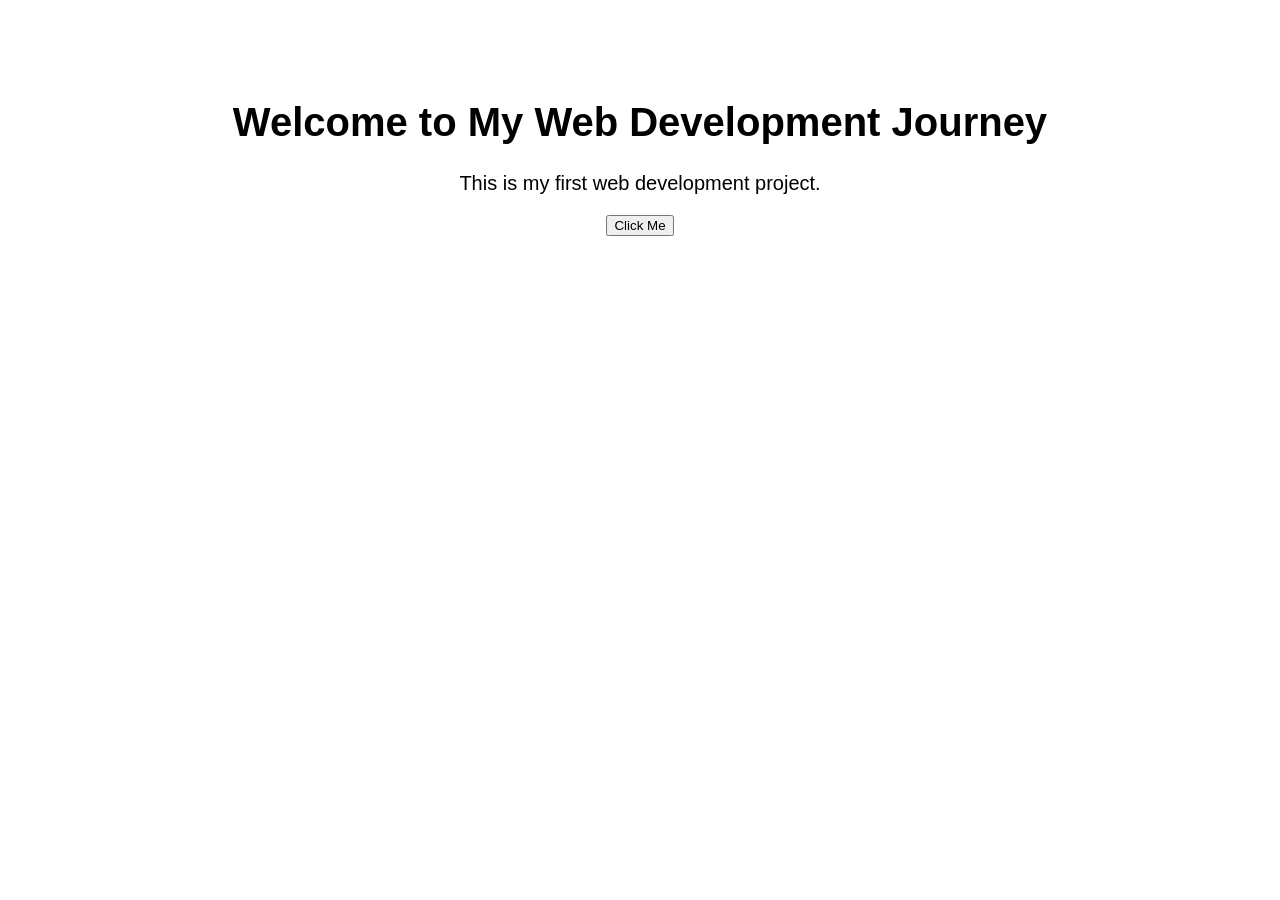
<file: index.html>
<!DOCTYPE html>
<html>
<head>
    <title>My First Web Project</title>
    <link rel="stylesheet" href="style.css">
</head>

<body>

    <h1>Welcome to My Web Development Journey</h1>

    <p>This is my first web development project.</p>

    <button onclick="showMessage()">Click Me</button>

    <script src="script.js"></script>

</body>
</html>
</file>
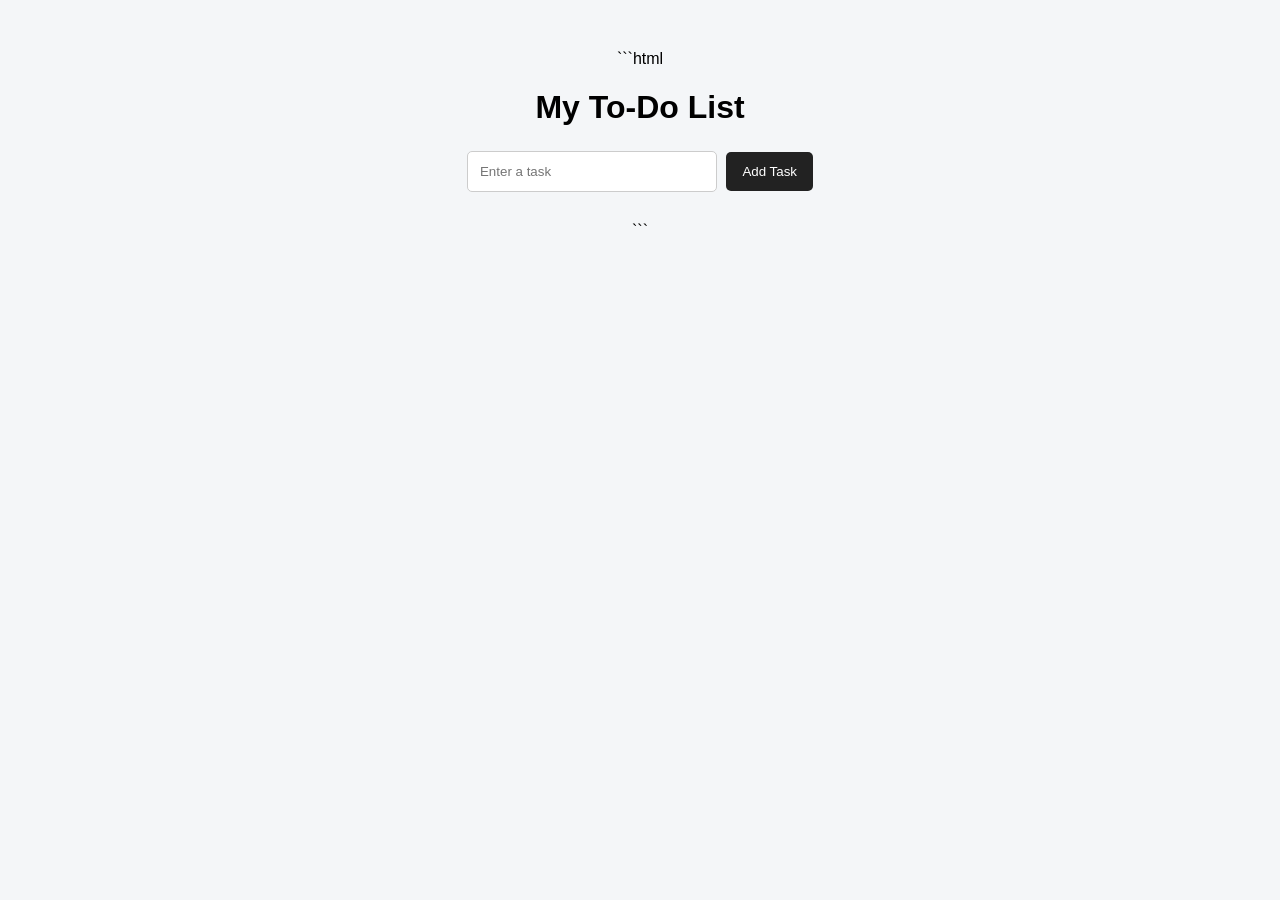
<file: todo-list/index.html>
```html
<!DOCTYPE html>
<html lang="en">
<head>
    <meta charset="UTF-8">
    <meta name="viewport" content="width=device-width, initial-scale=1.0">

    <title>Interactive To-Do List</title>

    <!-- CSS File -->
    <link rel="stylesheet" href="style.css">
</head>

<body>

    <h1>My To-Do List</h1>

    <input
        type="text"
        id="taskInput"
        placeholder="Enter a task"
    >

    <button id="addTaskBtn">Add Task</button>

    <ul id="taskList"></ul>

    <!-- JavaScript File -->
    <script src="script.js"></script>

</body>
</html>
```
</file>
<file: style.css>
body {
    font-family: Arial, sans-serif;
    text-align: center;
    margin-top: 100px;
}

h1 {
    font-size: 40px;
}

p {
    font-size: 20px;
}
</file>
<file: todo-list/style.css>
body {
    font-family: Arial, sans-serif;
    background: #f4f6f8;
    text-align: center;
    margin: 0;
    padding: 50px 20px;
}

h1 {
    margin-bottom: 25px;
}

input {
    padding: 12px;
    width: 250px;
    border: 1px solid #ccc;
    border-radius: 5px;
}

button {
    padding: 12px 16px;
    margin-left: 5px;
    border: none;
    border-radius: 5px;
    cursor: pointer;
}

#addTaskBtn {
    background: #222;
    color: white;
}

ul {
    list-style: none;
    padding: 0;
    max-width: 400px;
    margin: 30px auto;
}

li {
    background: white;
    margin: 10px 0;
    padding: 15px;
    border-radius: 5px;
    text-align: left;
    cursor: pointer;
}

li button {
    float: right;
    padding: 6px 10px;
}
</file>
